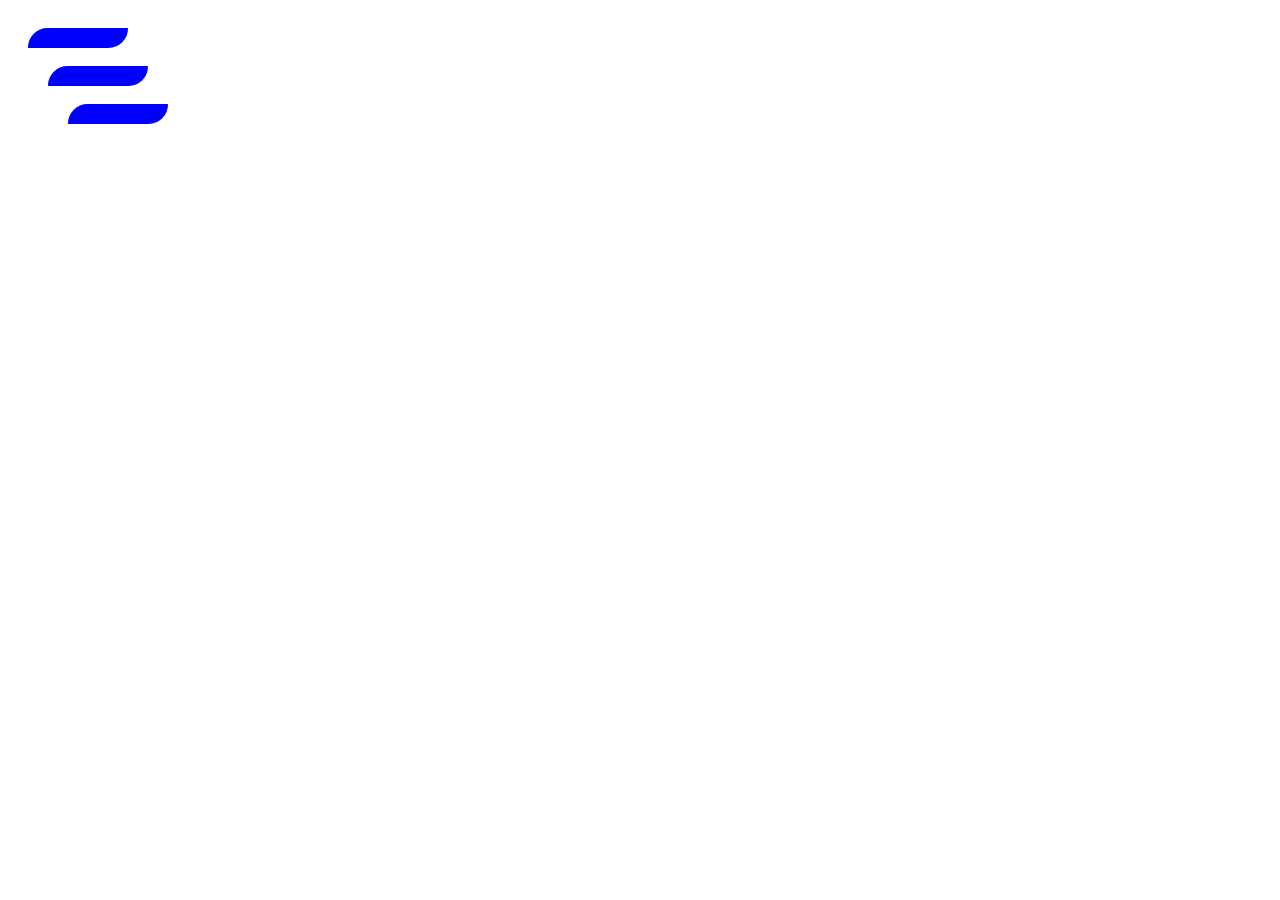
<file: bin/rounded.html>
<!DOCTYPE html PUBLIC "-//W3C//DTD XHTML 1.0 Transitional//EN" "http://www.w3.org/TR/xhtml1/DTD/xhtml1-transitional.dtd">
<html xmlns="http://www.w3.org/1999/xhtml">
<head>
<style type="text/css"> 
#round {
background:blue;
width:100px;
margin: 20px;
left: 5px;
height:20px;
float:left;
-moz-border-radius-bottomleft:2px;
-moz-border-radius-bottomright:92px;
-moz-border-radius-topleft:92px;
-moz-border-radius-topright:2px;
-webkit-border-bottom-left-radius: 2px;
-webkit-border-bottom-right-radius: 92px;
-webkit-border-top-left-radius: 92px;
-webkit-border-top-right-radius: 2px;
}
</style>
<head>

<body>


<div id="round">
<br/>
<div id="round">
<br/>
<div id="round">
<br/>
</body>

</html>
</file>
